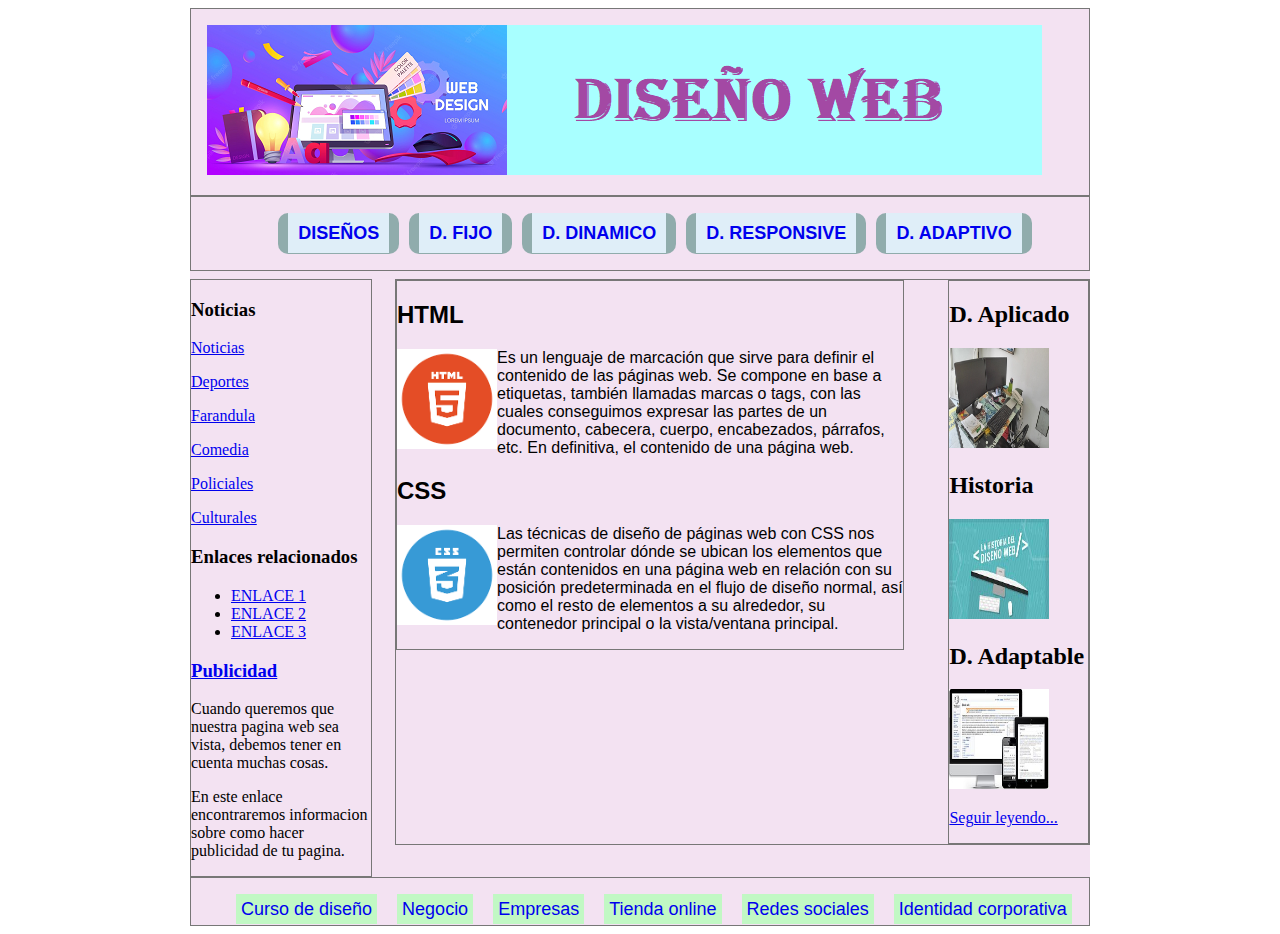
<file: CLASE STILOS/paginahtml1.html>
<!DOCTYPE html>
<html lang="en">
<head>
    <meta charset="UTF-8">
    <meta http-equiv="X-UA-Compatible" content="IE=edge">
    <meta name="viewport" content="width=device-width, initial-scale=1.0">
    <title>Document</title>

<link rel="stylesheet" type="text/css" href="./paginahtm1_files/pagina_completa_estilos.css" title="style">
<title>Lorem ipsum</title>
</head>
<body>

<div id="contenedor">

<div id="cabecera">
<div id="logo">
<img src="./paginahtm1_files/XIOMARA.png" alt="">
</div>

<div class="clear"></div>
</div>
<div id="menu">
<ul id="menu_principal">
<li><a href="https://youtu.be/exDj4nux3vc">DISEÑOS</a></li>
<li><a href="https://youtu.be/ReSHLFPsCFA">D. FIJO</a></li>
<li><a href="https://youtu.be/X-JBEqQmy80">D. DINAMICO</a></li>
<li><a href="https://youtu.be/2zypRlzIcHc">D. RESPONSIVE</a></li>
<li><a href="https://youtu.be/-iUppMelvho">D. ADAPTIVO</a></li>
</ul>
<div class="clear"></div>
</div>


<div id="lateral">

<div><h3>Noticias</h3>
<p> <a href="https://www.latevaweb.com/noticias-diseno-web">Noticias</a></p>
<p> <a href="https://www.pinterest.es/citaguz12/web-deportiva/">Deportes</a></p>
<p> <a href="https://www.staffcreativa.pe/blog/mejores-paginas-peruanas/">Farandula</a></p>
<p> <a href="http://articsdigital.com.ar/palacio-barolo-diseno-web-artics/">Comedia</a></p>
<p> <a href="https://repositorio.utp.edu.pe/handle/20.500.12867/1008">Policiales</a></p>
<p> <a href="https://www.sciencedirect.com/science/article/pii/S1135252315000489">Culturales</a></p>
<h3>Enlaces relacionados</h3>
<ul>
<li><a href="https://elcomercio.pe/">ENLACE 1</a></li>
<li><a href="http://www.rpp.pe/">ENLACE 2</a></li>
<li><a href="https://youtu.be/PVC8UGSJuI4">ENLACE 3</a></li>
</ul>
</div>


<div id="publicidad">
<h3><a href="https://wellaggio.com/como-hacer-publicidad-de-tu-pagina-web/">Publicidad</a></h3>
<p>Cuando queremos que nuestra pagina web sea vista, debemos tener en cuenta muchas cosas.</p>
<p>En este enlace encontraremos informacion sobre como hacer publicidad de tu pagina.</p>

</div>

</div>

<div id="contenido">

<div id="principal">
<div class="articulo">
<h2>HTML</h2>
<img src="./paginahtm1_files/imagen html.png " alt="">
<p>Es un lenguaje de marcación que sirve para definir el contenido de las páginas web. Se compone en base a etiquetas, también llamadas marcas o tags, con las cuales conseguimos expresar las partes de un documento, cabecera, cuerpo, encabezados, párrafos, etc. En definitiva, el contenido de una página web. </p>
</div>
<div class="articulo">
<h2>CSS</h2>
<img src="./paginahtm1_files/IMAGEN CSS.png" alt="">
<p>Las técnicas de diseño de páginas web con CSS nos permiten controlar dónde se ubican los elementos que están contenidos en una página web en relación con su posición predeterminada en el flujo de diseño normal, así como el resto de elementos a su alrededor, su contenedor principal o la vista/ventana principal. </p>
</div>
</div>


<div id="secundario">
<h2>D. Aplicado</h2>
<img src="./paginahtm1_files/Diseño_web_APLICADO.png" alt="">
<h2>Historia</h2>
<img src="./paginahtm1_files/HISTORIA D.W.jpg" alt="">
<h2>D. Adaptable</h2>
<img src="./paginahtm1_files/220px-Diseño-web-ADAPTABLE.jpg" alt="">
<p><a href="https://es.wikipedia.org/wiki/Dise%C3%B1o_web">Seguir leyendo...</a></p>
</div>

</div>



<div id="pie">
<span class="enlaces">
<ul id="enlaces_principal">
<li><a href="https://www.toulouselautrec.edu.pe/cursos/diseno-web">Curso de diseño</a></li> 
<li><a href="https://www.youtube.com/watch?v=BqGufV8aXhY">Negocio</a></li> 
<li><a href="https://youtu.be/iAddROIhMpY">Empresas</a></li> 
<li><a href="https://www.youtube.com/watch?v=l23BZZC0cII">Tienda online</a></li> 
<li><a href="https://youtu.be/1ElkYPisRio">Redes sociales</a></li> 
<li><a href="https://youtu.be/TsCZKQPwPRs">Identidad corporativa</a></li>
</ul>
</span>

<div class="clear"></div>
</div>

</div>


</body></html>
</file>
<file: CLASE STILOS/paginahtm1_files/pagina_completa_estilos.css>
.clear { clear: both; }
img { border: none; }

/*-- Layout ----------------------------------------------------------*/
#contenedor {
  width: 90%;
  max-width: 900px;
  margin: auto;
  background-color: hsl(304, 41%, 92%);
}

#cabecera, #menu, #lateral, #contenido, #contenido #principal, #contenido #secundario, #pie {
  border: 1px solid #777;
}

#cabecera { clear: both; }
#menu { clear: both; }
#lateral { float: left; width: 20%; }
#contenido { float: right; width: 78%; }
#contenido #principal { float: left; width: 78%; }
#contenido #secundario { float: right; width: 20%; }
#pie { clear: both; }

/*-- Cabecera --------------------------------------------------------*/
#cabecera #logo { float: left; }
#cabecera #buscador { float: right; }

/*-- Menu ------------------------------------------------------------*/
#menu_principal li { 
  display: inline; 
  float: left; 
  margin-right: 10px;
  padding: 10px;
  border-radius: 10px;
  background-color: rgb(144, 172, 172);
}
#menu_principal a{
  text-decoration: none;
  font-family: cursive;
  padding: 10px;
  background-color: rgb(223, 238, 248);
  font-weight: 800;
  font-family: Arial, Helvetica, sans-serif;
  font-size: large;
}
#menu_principal a:hover{
background-color: rgb(223, 238, 248);
}
#menu_principal a:active{
  color: Wrgb(0, 0, 0);
}

/*-- Sección Principal -----------------------------------------------*/
#contenido #principal .articulo img { width: 100px; float:left; }

/*-- Pie de página ---------------------------------------------------*/
#pie .enlaces   { float: left; }
#pie .copyright { float: right; }
#cabecera,
#menu,
#lateral,
#lateral #noticias,
#lateral #publicidad,
#contenido,
#contenido #principal,
#contenido #secundario,


#lateral {
  padding: 0;
  color: black;
 

}

#cabecera {
  padding: 1em;
}

#menu {
  margin-bottom: .5em;
 
  display: flex;
  justify-content: center;
  align-items: center;
}

#contenido {
  width: 77%;
  padding: 0;
 
}

#contenido #principal {
  width: 73%;
  
}

#pie li{
  display: inline; 
  float: left; 
  margin-right: 10px;
  padding: 5px;
  border-radius: 5px;
}

#pie .enlaces a{
  text-decoration: none;
  font-family: Impact, Haettenschweiler, 'Arial Narrow Bold', sans-serif;
  padding: 5px;
  background-color: rgb(193, 248, 196);
  font-weight: 8000;
  font-family: Arial, Helvetica, sans-serif;
  font-size: large;
}
#pie .enlaces a:hover{
  background-color: rgb(223, 238, 248);
}
#pie .enlaces a:active{
  color: Wrgb(0, 0, 0);
}

#contenido #principal .articulo {
  margin-bottom: 1em;
  font-family:Arial, Helvetica, sans-serif;
  justify-content: center;
  align-items: center;
  
}

#contenido #principal .articulo img {
  margin:auto;

}
#contenido #principal .articulo img:hover {
  border-radius:50%; 
  -webkit-border-radius:50%;
  box-shadow: 0px 0px 15px 15px #ec731e;
  -webkit-box-shadow: 0px 0px 15px 15px #ec731e;
  transform: rotate(360deg); 
  ;
}

#contenido #secundario img{
  width: 100px;
  height: 100px;
}
#lateral #publicidad {
  margin-top: 1em;
  
}
</file>
